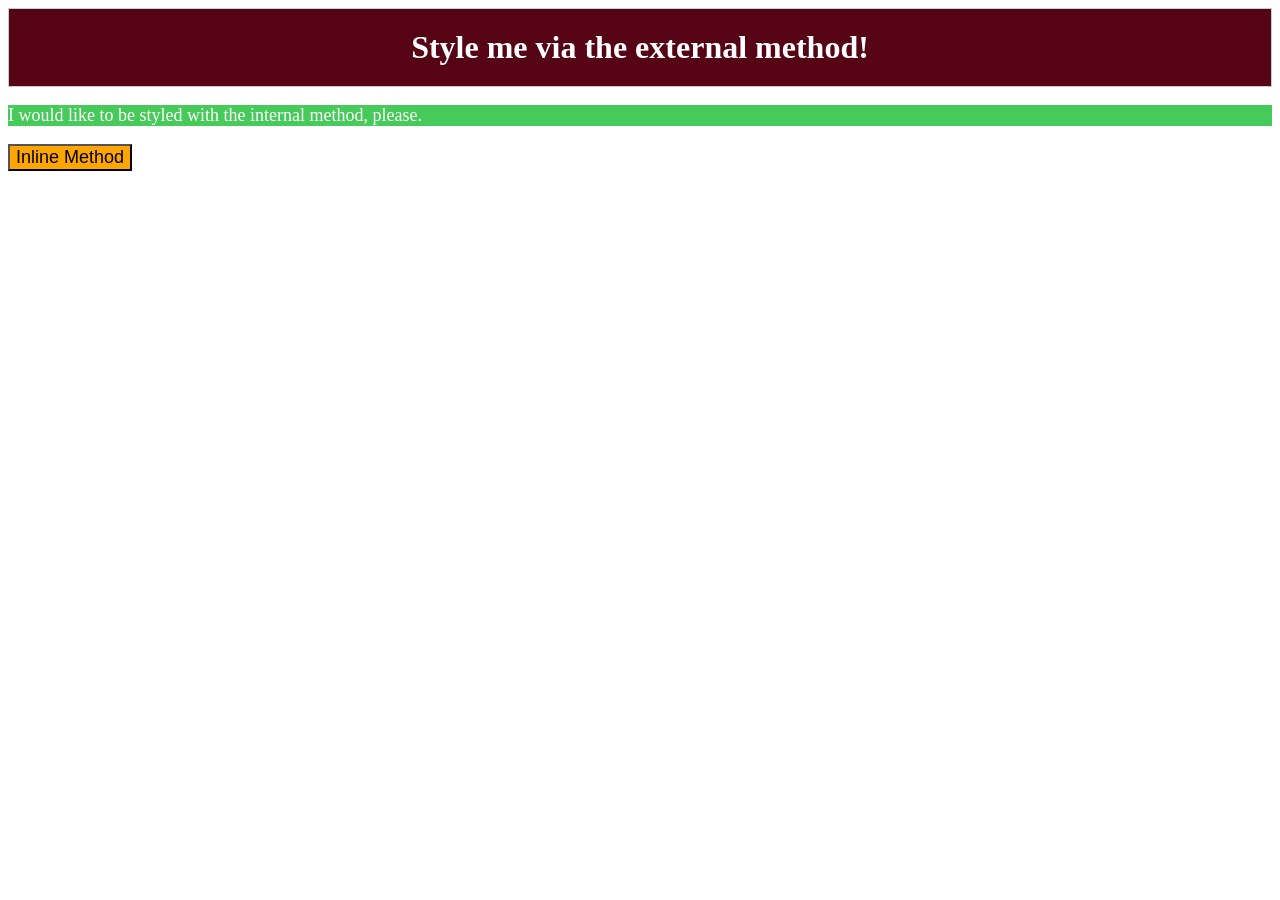
<file: foundations/intro-to-css/01-css-methods/index.html>
<!DOCTYPE html>
<html lang="en">
  <head>
    <link rel="stylesheet" href="style.css">
    <style>
      p {
        color: white;
        font-size: 18px;
        background-color: rgb(70, 202, 89);
      }
    </style>
    <meta charset="UTF-8">
    <meta http-equiv="X-UA-Compatible" content="IE=edge">
    <meta name="viewport" content="width=device-width, initial-scale=1.0">
    <title>Methods for Adding CSS</title>
  </head>
  <body>
    <div class="externalDiv">Style me via the external method!</div>
    <p>I would like to be styled with the internal method, please.</p>
    <button style="background-color: orange; font-size: 18px;">Inline Method</button>
  </body>
</html>
</file>
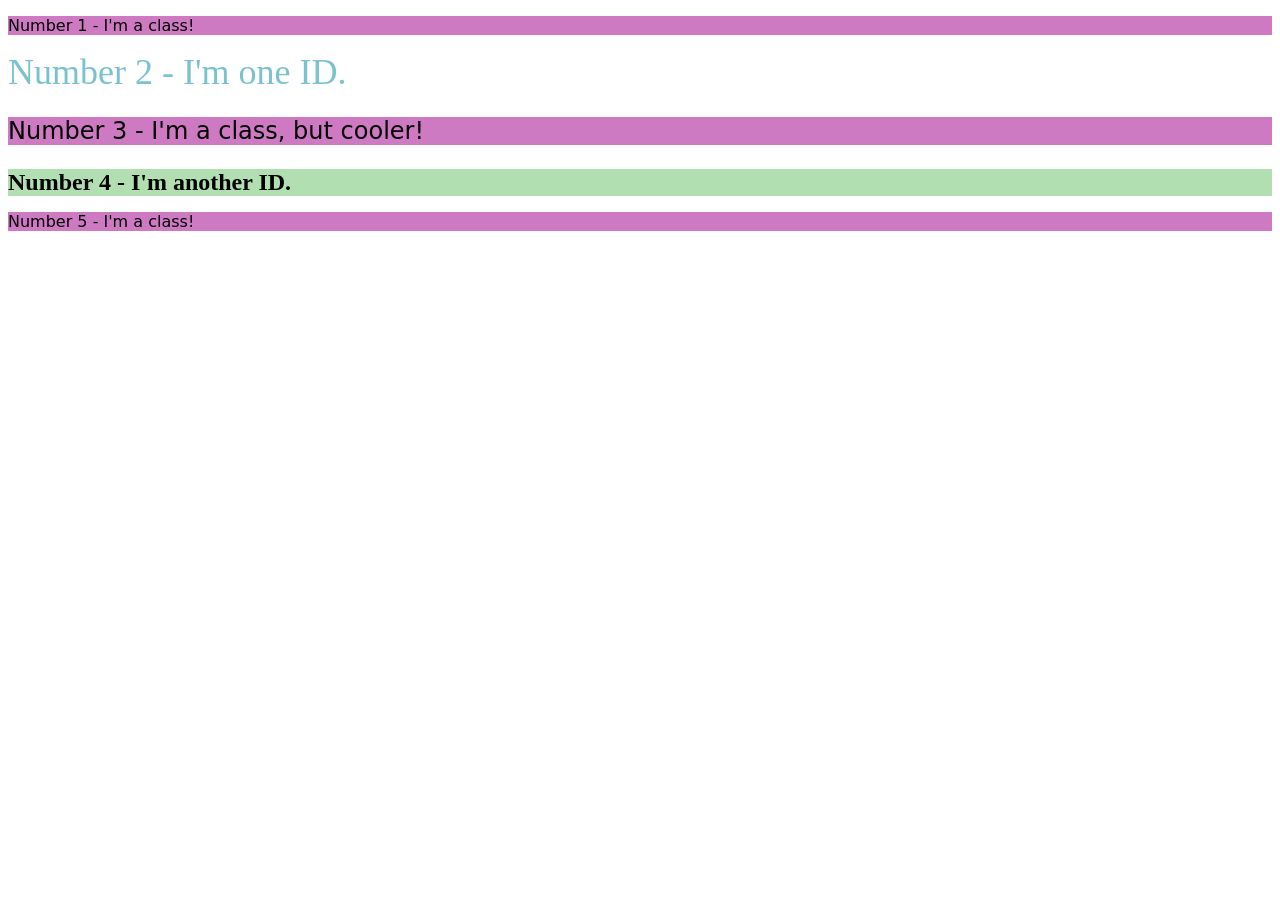
<file: foundations/intro-to-css/02-class-id-selectors/index.html>
<!DOCTYPE html>
<html lang="en">
  <head>
    <meta charset="UTF-8">
    <meta http-equiv="X-UA-Compatible" content="IE=edge">
    <meta name="viewport" content="width=device-width, initial-scale=1.0">
    <title>Class and ID Selectors</title>
    <link rel="stylesheet" href="style.css">
  </head>
  <body>
    <p class="oddNumbers">Number 1 - I'm a class!</p>
    <div id="secondElement">Number 2 - I'm one ID.</div>
    <p class="oddNumbers coolerClass">Number 3 - I'm a class, but cooler!</p>
    <div id="fourthElement">Number 4 - I'm another ID.</div>
    <p class="oddNumbers">Number 5 - I'm a class!</p>
  </body>
</html>
</file>
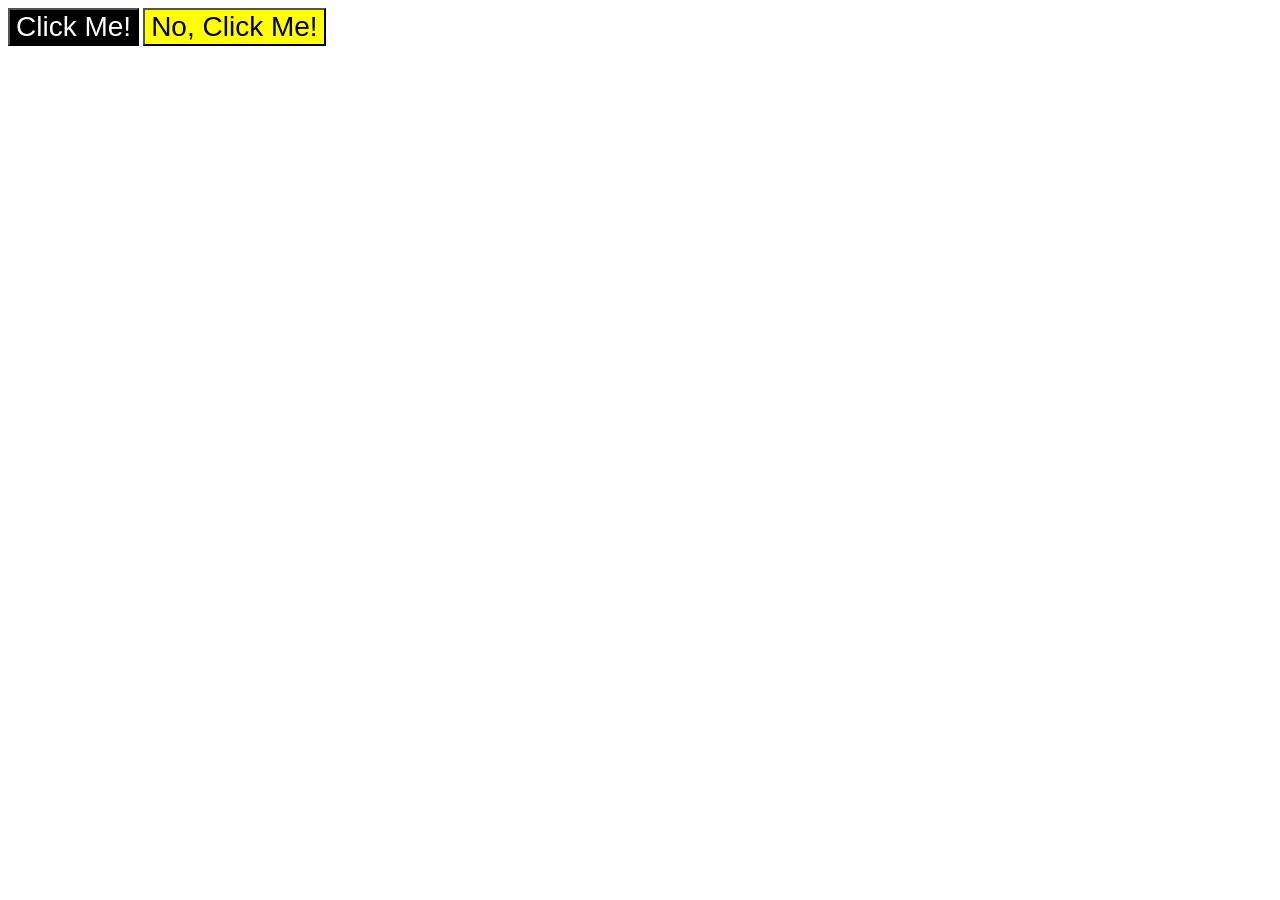
<file: foundations/intro-to-css/03-grouping-selectors/index.html>
<!DOCTYPE html>
<html lang="en">
  <head>
    <meta charset="UTF-8">
    <meta http-equiv="X-UA-Compatible" content="IE=edge">
    <meta name="viewport" content="width=device-width, initial-scale=1.0">
    <title>Grouping Selectors</title>
    <link rel="stylesheet" href="style.css">
  </head>
  <body>
    <button class="button1">Click Me!</button>
    <button class="button2">No, Click Me!</button>
  </body>
</html>
</file>
<file: foundations/intro-to-css/01-css-methods/style.css>
.externalDiv {
  background-color: rgb(85, 3, 21);
  padding: 20px;
  border: 1px solid #ccc;
  font-size: 32px;
  color: white;
  text-align: center;
  font-weight: bold;

  


}
</file>
<file: foundations/intro-to-css/02-class-id-selectors/style.css>
.oddNumbers {
    background-color: #ce7ac3;
    font-family: Verdana, DejaVu Sans, sans-serif;
}

#secondElement {
    color: #7ac3ce;
    font-size: 36px;
}

.oddNumbers.coolerClass {
    font-size: 24px;
}

#fourthElement {
    background-color: #b2dfb2;
    font-size: 24px;
      font-weight: bold;
}
</file>
<file: foundations/intro-to-css/03-grouping-selectors/style.css>
.button1, .button2 {
    font-size: 28px;
    font-family: Helvetica, Times New Roman, sans-serif;

}

.button1 {
    background-color: black;
    color: white;
}

.button2 {
    background-color: yellow;
    color: black;
}
</file>
